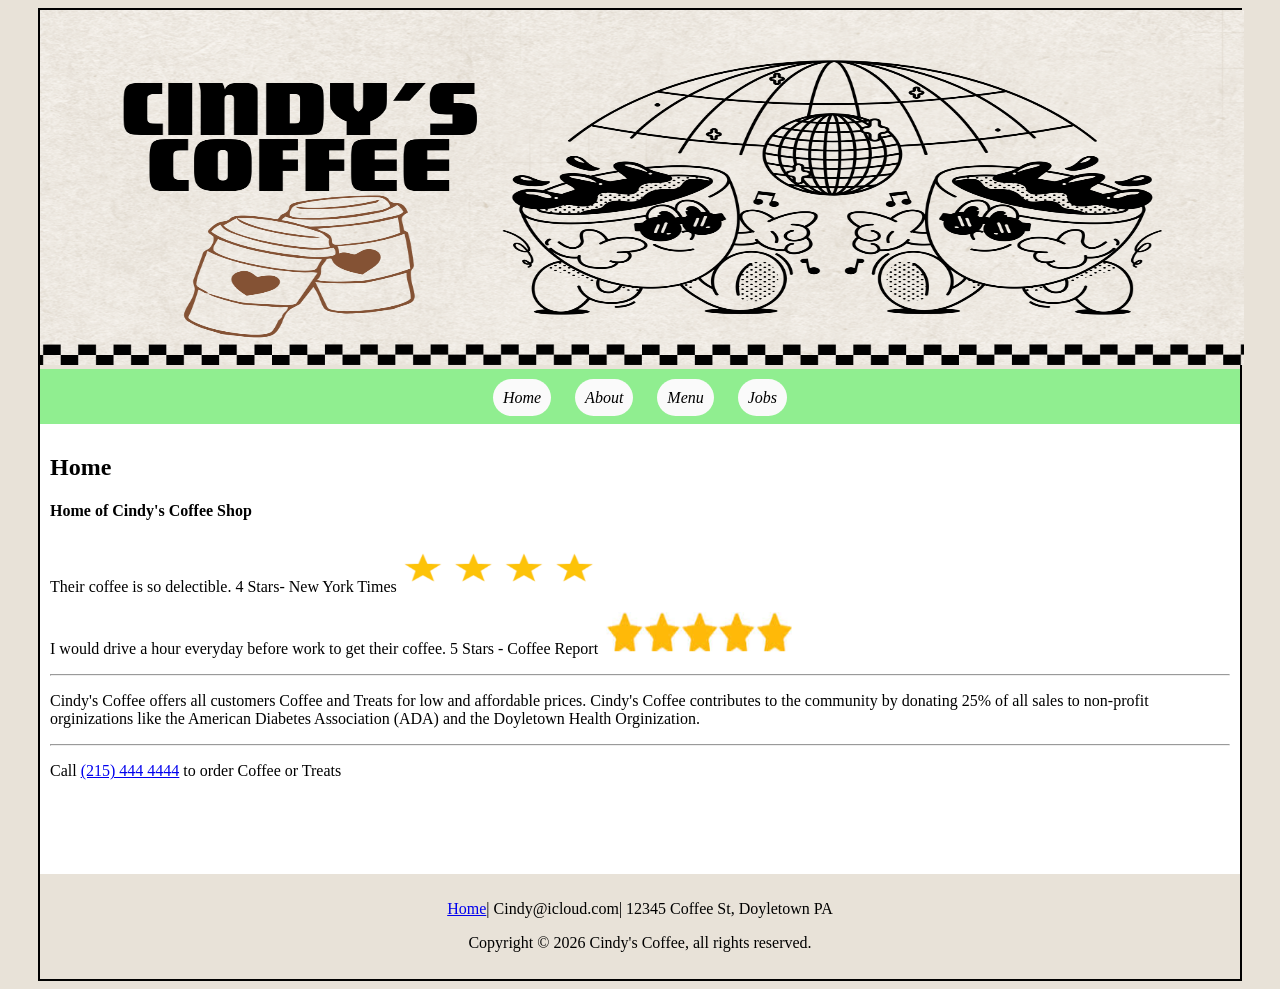
<file: index.html>
<!doctype html>
<html><!-- InstanceBegin template="/templates/template.dwt" codeOutsideHTMLIsLocked="false" -->
<head>
<meta charset="utf-8">
<!-- InstanceBeginEditable name="doctitle" -->
<title>Untitled Document</title>
<!-- InstanceEndEditable -->
<!-- InstanceBeginEditable name="head" -->
<!-- InstanceEndEditable -->
<link href="styles/coffee.css" rel="stylesheet" type="text/css">

</head>
	
<body>
<section id="wrapper">
  <header id="header">

	
<a href="#"><img src="images/cindybanner.png" alt="" width="1204" height="355" usemap="#Map"/>
    <map name="Map">
      <area shape="rect" coords="64,57,445,191" href="#">
    </map>
</a>

  </header>
	
<nav id="navigation">
  
		<a href="index.html">Home</a>
		<a href="about.html">About</a>
		<a href="menu.html">Menu</a>
		<a href="jobs.html">Jobs</a></nav>
	

  <main id="main">
	  
   <!-- InstanceBeginEditable name="Content" -->
    <h1>Home</h1>
    <h4 style="">Home of Cindy's Coffee Shop </h4>
    <p style="">Their coffee is  so delectible. 4 Stars- New York Times <img src="images/stars4.png" width="195" height="51" alt=""/></p>
    <p style="">I would drive a hour everyday before work to get their coffee. 5 Stars - Coffee Report <img src="images/stars5.png" width="190" height="42" alt=""/></p>
	  <hr>
    <p>Cindy's Coffee offers all customers Coffee and Treats for low and affordable prices. Cindy's Coffee contributes to the community by donating 25% of all sales to non-profit orginizations like the American Diabetes Association (ADA) and the Doyletown Health Orginization.</p>
    <hr>
    <p style="">Call <a href="2154444444" target="_parent">(215) 444 4444</a> to order Coffee or Treats </p>
    <p style="">&nbsp;</p>
    <p style="">&nbsp;</p>
   <!-- InstanceEndEditable -->
	
	</main>
 

  <footer id="footer">
    <p><a href="template.dwt" target="new">Home</a>| Cindy@icloud.com| 12345 Coffee St, Doyletown PA	  </p>
    <p>Copyright © 2026 Cindy's Coffee, all rights reserved.</p>
</footer>
	
	
</section>	
</body>
<!-- InstanceEnd --></html>
</file>
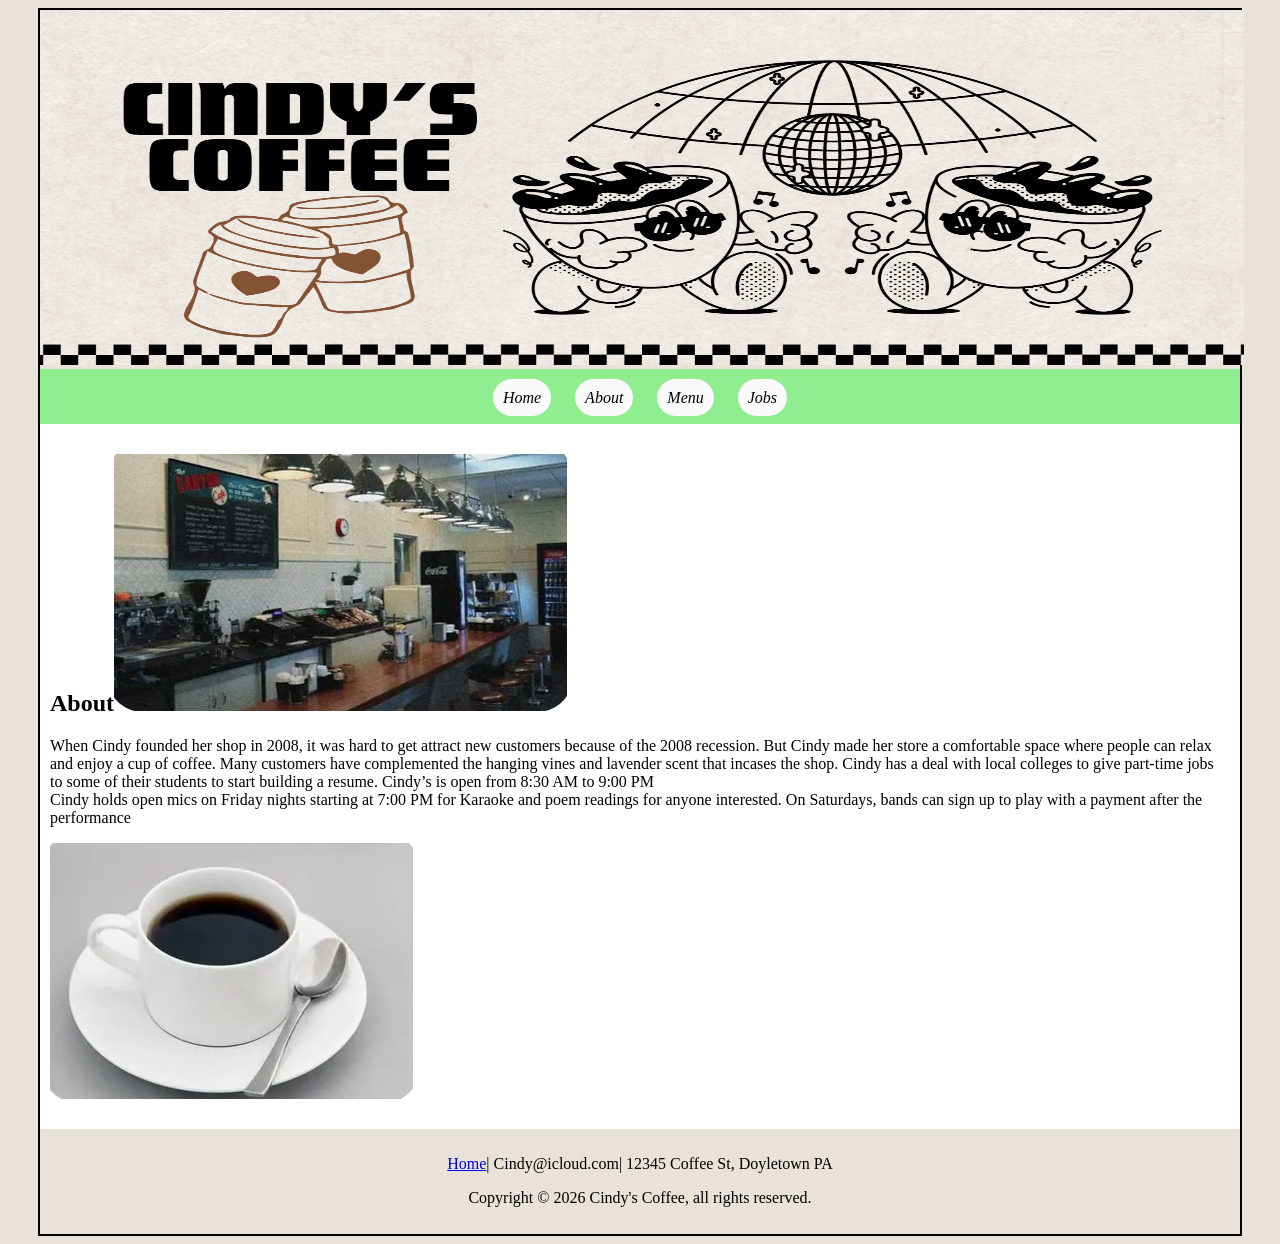
<file: about.html>
<!doctype html>
<html><!-- InstanceBegin template="/templates/template.dwt" codeOutsideHTMLIsLocked="false" -->
<head>
<meta charset="utf-8">
<!-- InstanceBeginEditable name="doctitle" -->
<title>Untitled Document</title>
<!-- InstanceEndEditable -->
<!-- InstanceBeginEditable name="head" -->
<!-- InstanceEndEditable -->
<link href="styles/coffee.css" rel="stylesheet" type="text/css">

</head>
	
<body>
<section id="wrapper">
  <header id="header">

	
<a href="#"><img src="images/cindybanner.png" alt="" width="1204" height="355" usemap="#Map"/>
    <map name="Map">
      <area shape="rect" coords="64,57,445,191" href="#">
    </map>
</a>

  </header>
	
<nav id="navigation">
  
		<a href="index.html">Home</a>
		<a href="about.html">About</a>
		<a href="menu.html">Menu</a>
		<a href="jobs.html">Jobs</a></nav>
	

  <main id="main">
	  
   <!-- InstanceBeginEditable name="Content" -->
  <h1>About<img src="images/coffeeshop.png" width="453" height="257" alt=""/></h1>
    <p>When Cindy founded her shop in 2008, it was hard to get  attract new customers because of the 2008 recession. But Cindy made her store a  comfortable space where people can relax and enjoy a cup of coffee. Many  customers have complemented the hanging vines and lavender scent that incases  the shop. Cindy has a deal with local colleges to give part-time jobs to some  of their students to start building a resume. Cindy&rsquo;s is open from 8:30 AM to  9:00 PM <br>
      Cindy holds open mics on Friday nights starting at 7:00 PM  for Karaoke and poem readings for anyone interested. On Saturdays, bands can sign up to play with a payment after the performance</p><p style=""><img src="images/coffee.png" width="363" height="256" alt=""/></p>
   <!-- InstanceEndEditable -->
	
	</main>
 

  <footer id="footer">
    <p><a href="template.dwt" target="new">Home</a>| Cindy@icloud.com| 12345 Coffee St, Doyletown PA	  </p>
    <p>Copyright © 2026 Cindy's Coffee, all rights reserved.</p>
</footer>
	
	
</section>	
</body>
<!-- InstanceEnd --></html>
</file>
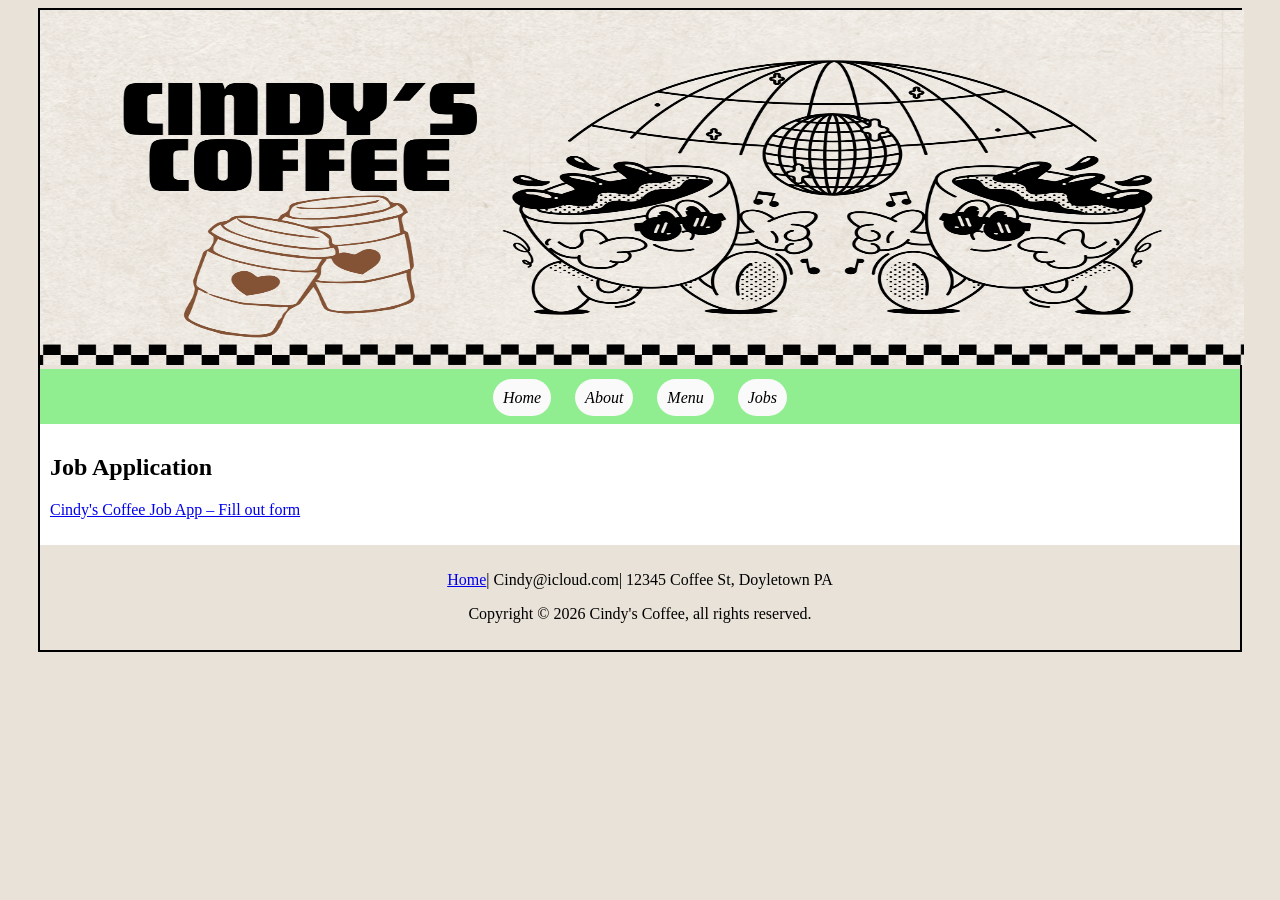
<file: jobs.html>
<!doctype html>
<html><!-- InstanceBegin template="/Templates/template.dwt" codeOutsideHTMLIsLocked="false" -->
<head>
<meta charset="utf-8">
<!-- InstanceBeginEditable name="doctitle" -->
<title>Untitled Document</title>
<!-- InstanceEndEditable -->
<!-- InstanceBeginEditable name="head" -->
<!-- InstanceEndEditable -->
<link href="styles/coffee.css" rel="stylesheet" type="text/css">

</head>
	
<body>
<section id="wrapper">
  <header id="header">

	
<a href="#"><img src="images/cindybanner.png" alt="" width="1204" height="355" usemap="#Map"/>
    <map name="Map">
      <area shape="rect" coords="64,57,445,191" href="#">
    </map>
</a>

  </header>
	
<nav id="navigation">
  
		<a href="index.html">Home</a>
		<a href="about.html">About</a>
		<a href="menu.html">Menu</a>
		<a href="jobs.html">Jobs</a></nav>
	

  <main id="main">
	  
   <!-- InstanceBeginEditable name="Content" -->
    <h1>Job Application</h1>
    <p style=""><a href="https://forms.office.com/r/qcvCGWh2T4">Cindy's Coffee Job App – Fill out form</a></p>
   <!-- InstanceEndEditable -->
	
	</main>
 

  <footer id="footer">
    <p><a href="template.dwt" target="new">Home</a>| Cindy@icloud.com| 12345 Coffee St, Doyletown PA	  </p>
    <p>Copyright © 2026 Cindy's Coffee, all rights reserved.</p>
</footer>
	
	
</section>	
</body>
<!-- InstanceEnd --></html>
</file>
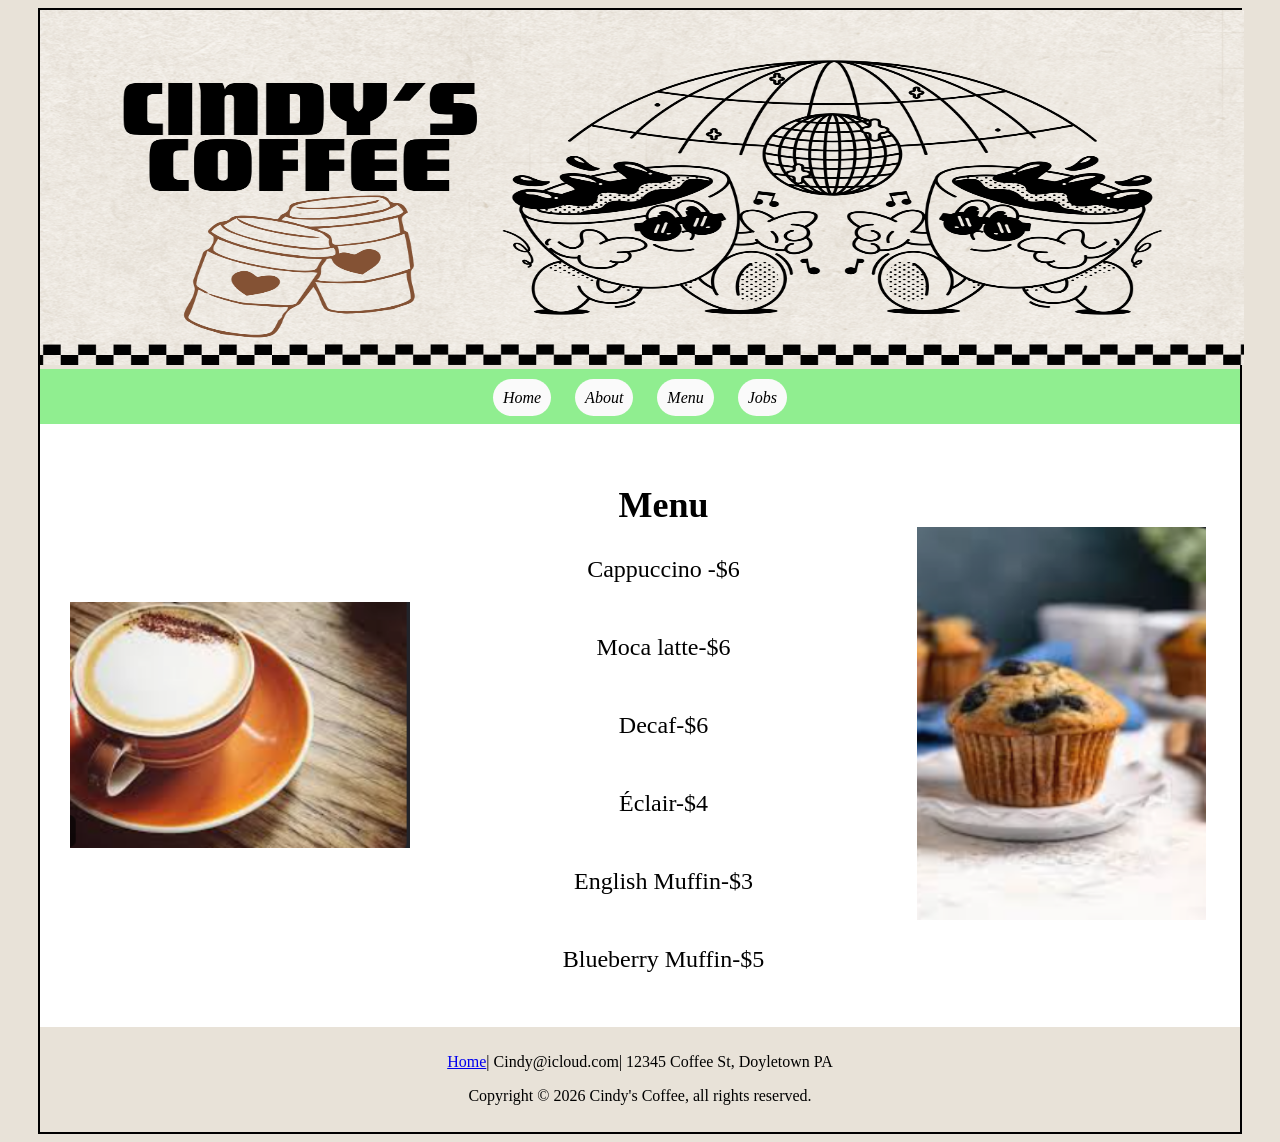
<file: menu.html>
<!doctype html>
<html><!-- InstanceBegin template="/Templates/template.dwt" codeOutsideHTMLIsLocked="false" -->
<head>
<meta charset="utf-8">
<!-- InstanceBeginEditable name="doctitle" -->
<title>Untitled Document</title>
<!-- InstanceEndEditable -->
<!-- InstanceBeginEditable name="head" -->
<!-- InstanceEndEditable -->
<link href="styles/coffee.css" rel="stylesheet" type="text/css">

</head>
	
<body>
<section id="wrapper">
  <header id="header">

	
<a href="#"><img src="images/cindybanner.png" alt="" width="1204" height="355" usemap="#Map"/>
    <map name="Map">
      <area shape="rect" coords="64,57,445,191" href="#">
    </map>
</a>

  </header>
	
<nav id="navigation">
  
		<a href="index.html">Home</a>
		<a href="about.html">About</a>
		<a href="menu.html">Menu</a>
		<a href="jobs.html">Jobs</a></nav>
	

  <main id="main">
	  
   <!-- InstanceBeginEditable name="Content" -->
    <div class="row-container">
      
      <img src="images/cap.png" width="340" height="246" alt="Left Image" class="side-img"/>
      <div class="center-text">
      <h1>Menu</h1>
      <p>Cappuccino -$6</p>
    <p><br>
      Moca latte-$6</p>
    <p><br>
      Decaf-$6</p>
    <p><br>
      Éclair-$4</p>
    <p><br>
      English Muffin-$3</p>
    <p><br>
      Blueberry Muffin-$5</p>
        </div> 
    <p><img src="images/muffin.png" width="289" height="393" alt="Right Image" class="side-img"/></p>
<p style="">&nbsp;</p>
    </div>
   <!-- InstanceEndEditable -->
	
	</main>
 

  <footer id="footer">
    <p><a href="template.dwt" target="new">Home</a>| Cindy@icloud.com| 12345 Coffee St, Doyletown PA	  </p>
    <p>Copyright © 2026 Cindy's Coffee, all rights reserved.</p>
</footer>
	
	
</section>	
</body>
<!-- InstanceEnd --></html>
</file>
<file: styles/coffee.css>
@charset "utf-8";
/* CSS Document */

body{
    background-color: #E8E2D8;
    text-align: left;
}

#wrapper {
    background-color: #fff;
    margin: auto;
    width: 1200px;
    border: 2px solid #000000;
}

#navigation {
    background-color: #90EE90;
    height: 35px;
    text-align: center;
    padding-top: 20px;
}
#navigation a:link {
    border-radius: 26px;
}

#header {
    background-color: #e8e2d8;
}
#main {
    padding: 10px;
}
#footer {
    background-color: #e8e2d8;
    text-align: center;
    padding: 10px;
    height: 85px;
}

#navigation a:link {
    background-color: #FAFAFA;
    padding: 10px;
    font-family: Cambria, "Hoefler Text", "Liberation Serif", Times, "Times New Roman", serif;
    font-style: italic;
    color: #000000;
    text-decoration: none;
    margin-right: 10px;
    margin-left: 10px;
		
}

.center-page {
    min-height: 100vh; 
  margin: 0;
    display: grid;
  place-items: center; 
    text-align: center; 
}


.row-container {
    display: flex;
    justify-content: space-between;
    align-items:center;
    width: 100%;
    padding: 20px;
    box-sizing: border-box;
}

.center-text {
    text-align: center;
    flex: 1;
    padding: 0 20px;
    font-size: 24px;
}


.side img {
    width: 150px;
    height: auto;
}
</file>
